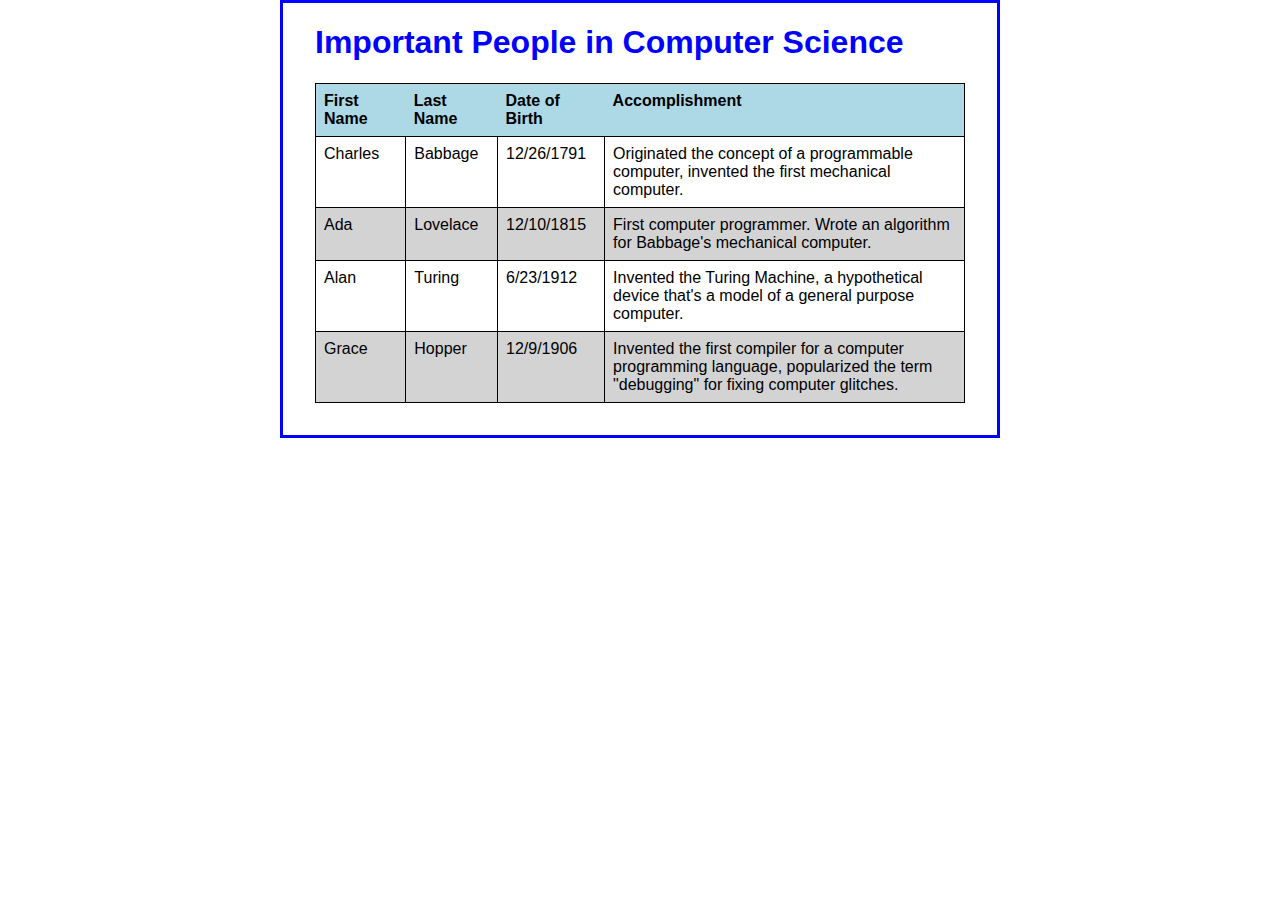
<file: altrow/index.html>
<!DOCTYPE html>
<html>
<head>
    <meta charset="UTF-8">	
    <title>Alternating Row Plugin</title>
    <link rel="stylesheet" href="altrow.css">
    <script src="http://code.jquery.com/jquery-2.1.4.min.js"></script>
    <script src="jquery.altrow.js"></script>
    <script src="altrow.js"></script>
</head>
<body>
    <main>
      <h1>Important People in Computer Science</h1>
      <table id="important">
            <tr>
                <th>First Name</th><th>Last Name</th><th>Date of Birth</th><th>Accomplishment</th>
            </tr>
            <tr>
                <td>Charles</td><td>Babbage</td><td>12/26/1791</td>
                <td>Originated the concept of a programmable computer, invented the first mechanical computer.</td>
            </tr>
            <tr>
                <td>Ada</td><td>Lovelace</td><td>12/10/1815</td>
                <td>First computer programmer. Wrote an algorithm for Babbage's mechanical computer.</td>
            </tr>
            <tr>
                <td>Alan</td><td>Turing</td><td>6/23/1912</td>
                <td>Invented the Turing Machine, a hypothetical device that's a model of a general purpose computer.</td>
            </tr>
            <tr>
                <td>Grace</td><td>Hopper</td><td>12/9/1906</td>
                <td>Invented the first compiler for a computer programming language, popularized the term "debugging" for fixing computer glitches.</td>
            </tr>
        </table>
    </main>
</body>
</html>
</file>
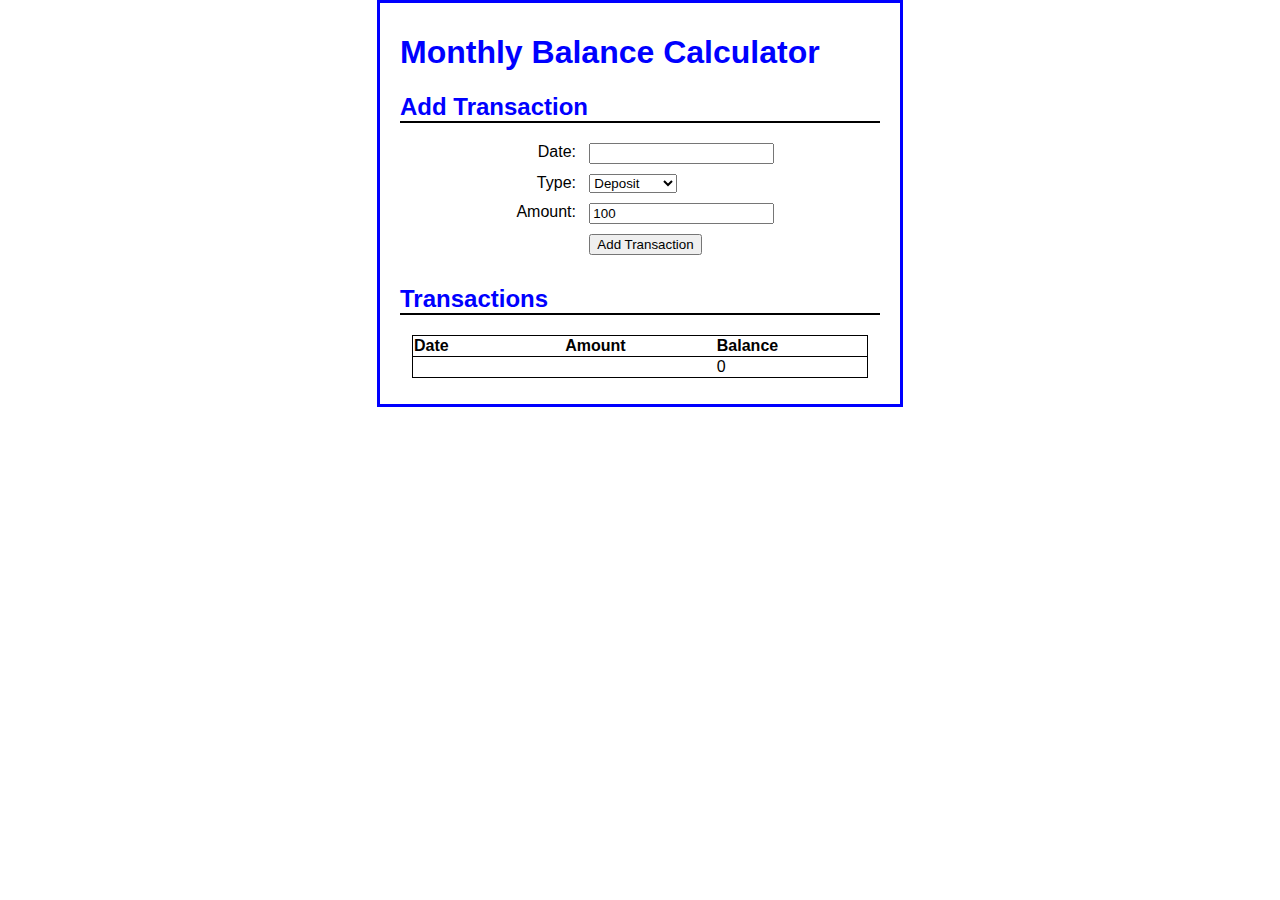
<file: balance/index.html>
<!DOCTYPE html>
<html>
<head>
    <title>Monthly Balance Calculator</title>
    <link rel="stylesheet" type="text/css" href="balance.css">
    <script type="text/javascript" src="library_balance.js"></script>
    <script type="text/javascript" src="balance.js"></script>
</head>

<body>
    <main>
        <h1>Monthly Balance Calculator</h1>
        <h2>Add Transaction</h2>
        <div>
            <label>Date:</label>
            <input type="text" id="date"><br>

            <label>Type:</label>
            <select id="type">
                <option value="deposit">Deposit</option>
                <option value="withdrawal">Withdrawal</option>
            </select><br>

            <label>Amount:</label>
            <input type="text" id="amount" value="100"><br>

            <label>&nbsp;</label>
            <input type="button" id="add" value="Add Transaction"><br>
        </div>

        <h2>Transactions</h2>
        <table id="transactions"></table>
    </main>
</body>
</html>
</file>
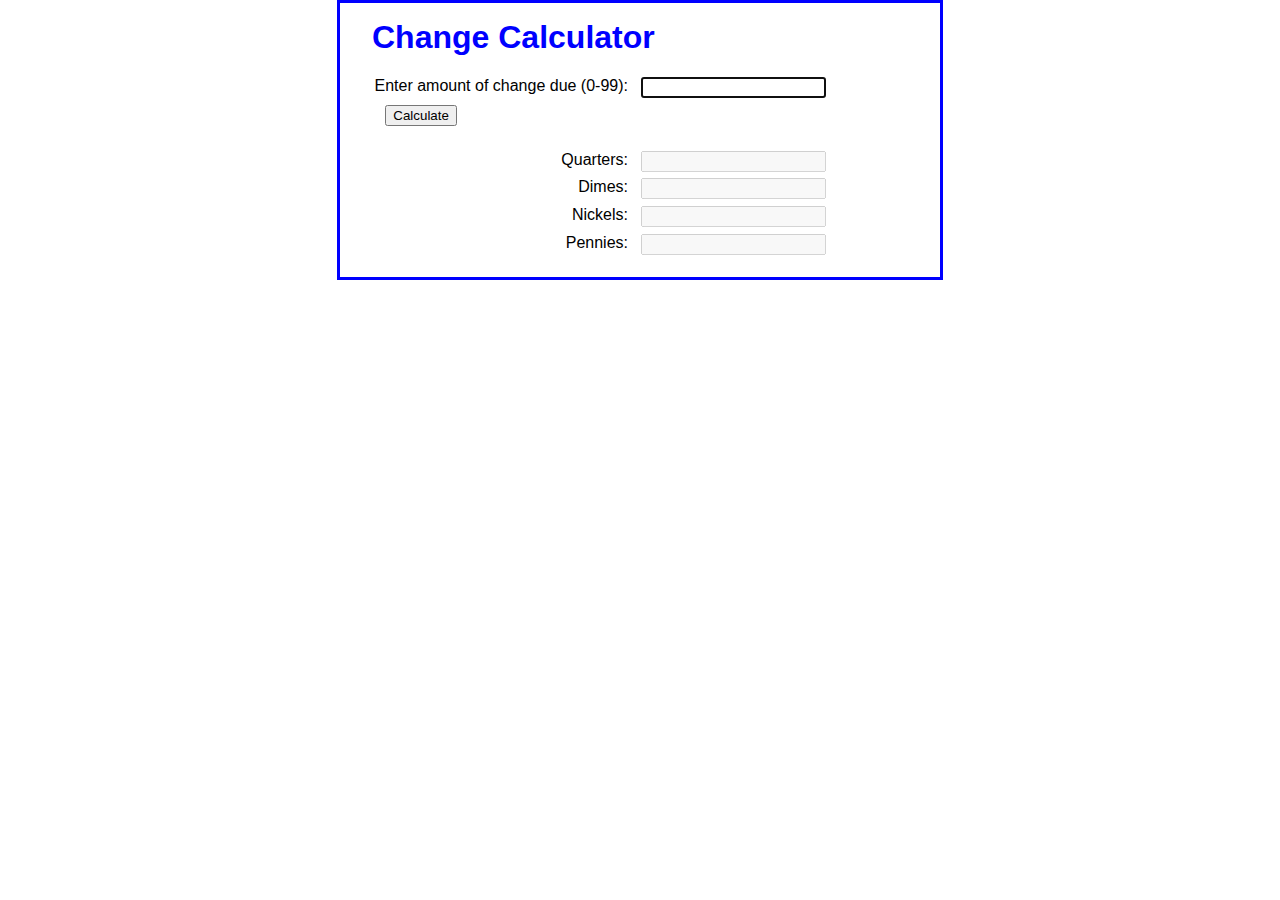
<file: changemaker/index.html>
<!DOCTYPE html>
<html>
<head>
	<meta charset="utf-8">
	<title>Make Change</title>
   	<link rel="stylesheet" href="styles.css">
    <script src="make_change.js"></script>
</head>

<body>
<main>
    <h1>Change Calculator</h1>

    <label>Enter amount of change due (0-99):</label>
    <input type="text" id="cents" />
    <input type="button" value="Calculate" name="calculate" id="calculate" /><br><br>

    <label>Quarters:</label>
    <input type="text" id="quarters" disabled><br>
					
    <label>Dimes:</label>
    <input type="text" id="dimes" disabled><br>
	
    <label>Nickels:</label>
    <input type="text" id="nickels" disabled><br>
		
    <label>Pennies:</label>
    <input type="text" id="pennies" disabled><br>

</main>
</body>
</html>
</file>
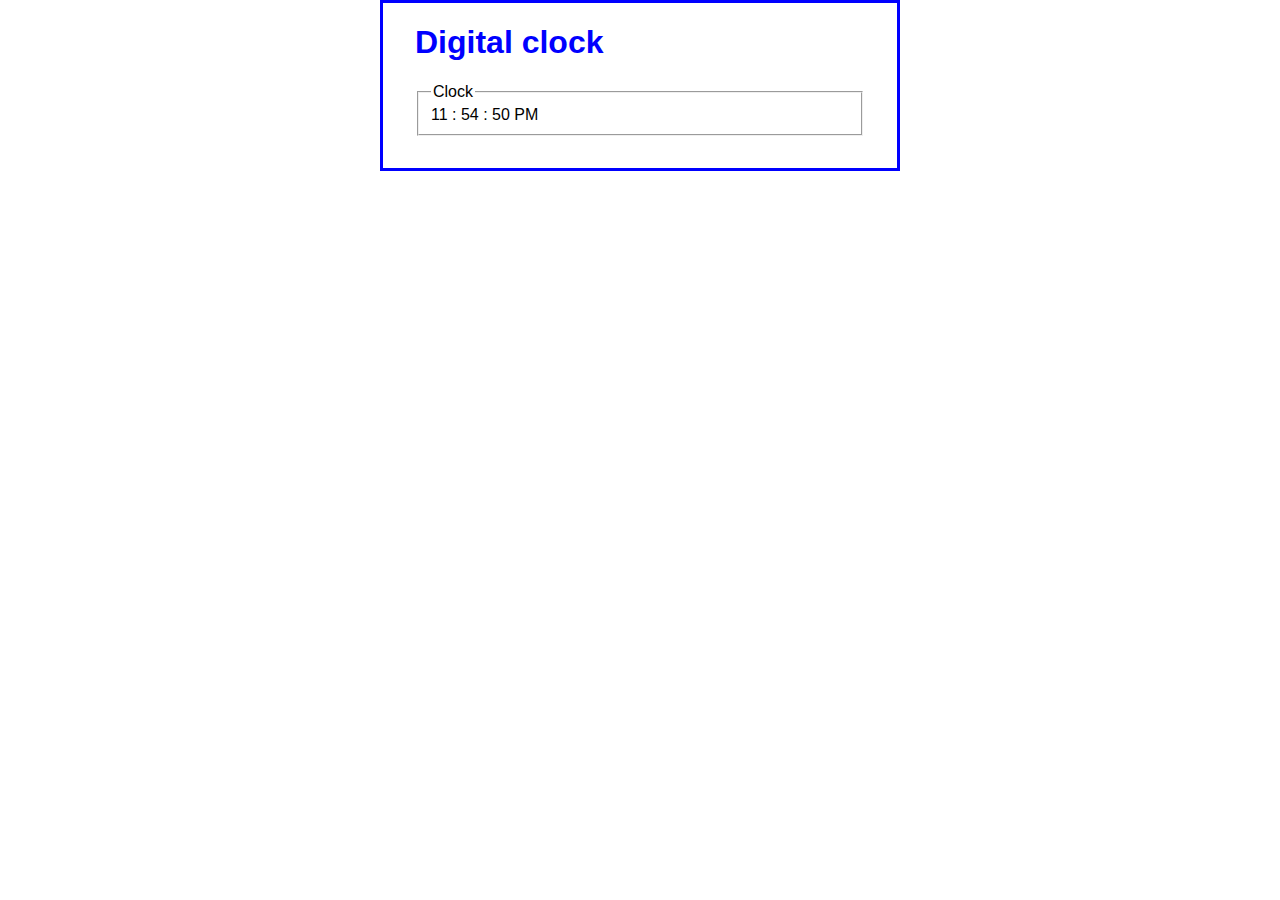
<file: clock/index.html>
<!DOCTYPE html>
<html>
<head>
    <meta charset="UTF-8">	
    <title>Clock</title>
    <link rel="stylesheet" href="clock.css">
    <script src="clock.js"></script>
</head>
<body>
    <main>
        <h1>Digital clock</h1>
        <fieldset>
            <legend>Clock</legend>
            <span id="hours">&nbsp;</span> :
            <span id="minutes">&nbsp;</span> :
            <span id="seconds">&nbsp;</span>
            <span id="ampm">&nbsp;</span>
        </fieldset>
    </main>
</body>
</html>
</file>
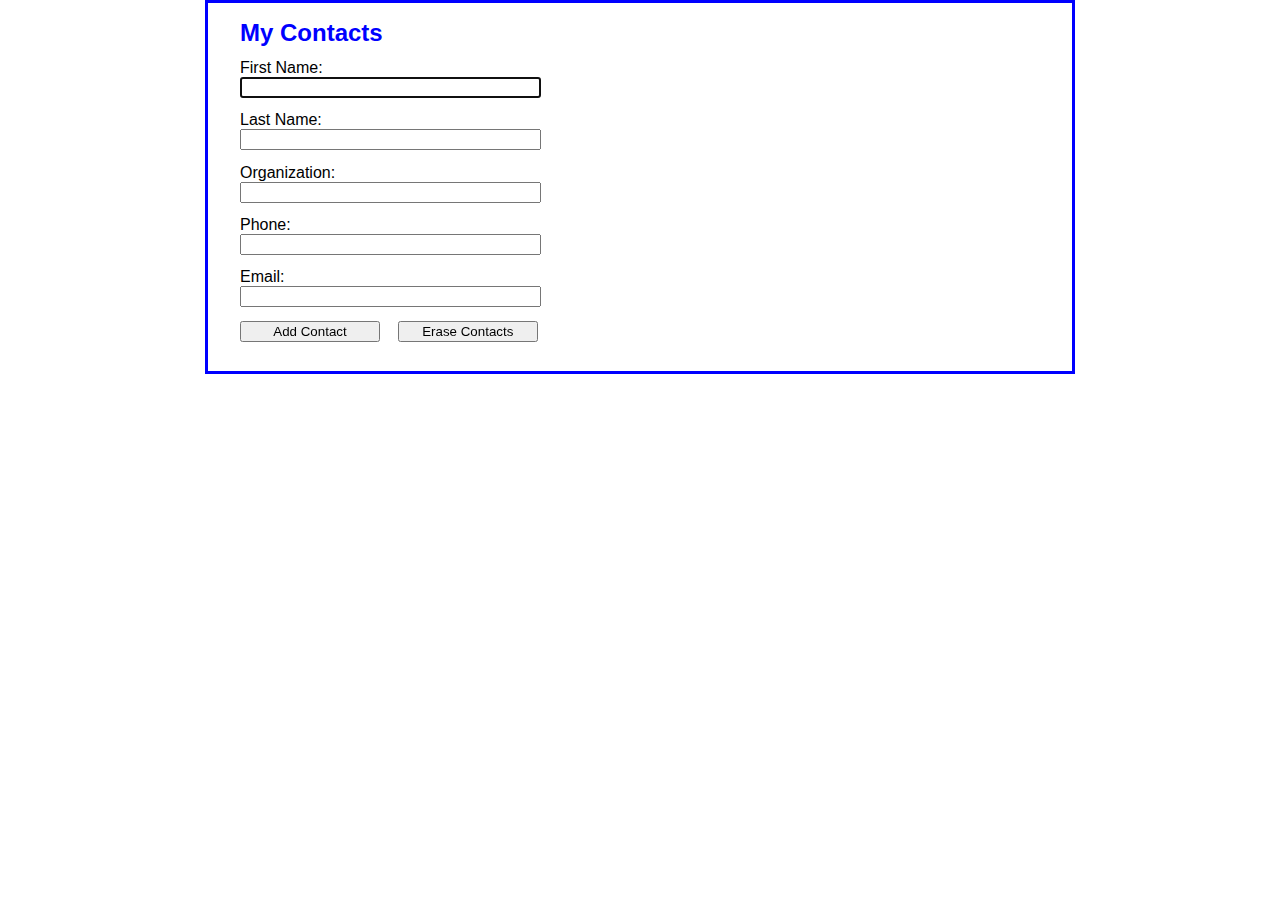
<file: contactlist/index.html>
<!DOCTYPE html>
<html>
<head>
    <title>Contact List</title>
    <link type="text/css" rel="stylesheet" href="contact_list.css">
    <script type="text/javascript" src="library_storage.js"></script>
    <script type="text/javascript" src="library_contact.js"></script>
    <script type="text/javascript" src="contact_list.js"></script>
</head>
<body>
<main>
    <h1>My Contacts</h1>
    <table id="contacts"></table>

    <label for="first">First Name:</label><br>
    <input type="text" name="first" id="first"><br>
    <label for="last">Last Name:</label><br>
    <input type="text" name="last" id="last"><br>
    <label for="org">Organization:</label><br>
    <input type="text" name="org" id="org"><br>
    <label for="phone">Phone:</label><br>
    <input type="text" name="phone" id="phone"><br>
    <label for="email">Email:</label><br>
    <input type="text" name="email" id="email"><br>

    <input type="button" name="add_contact" id="add_contact" value="Add Contact">
    <input type="button" name="erase" id="erase" value="Erase Contacts">
    <div class="clear"></div>
</main> 
</body>
</html>
</file>
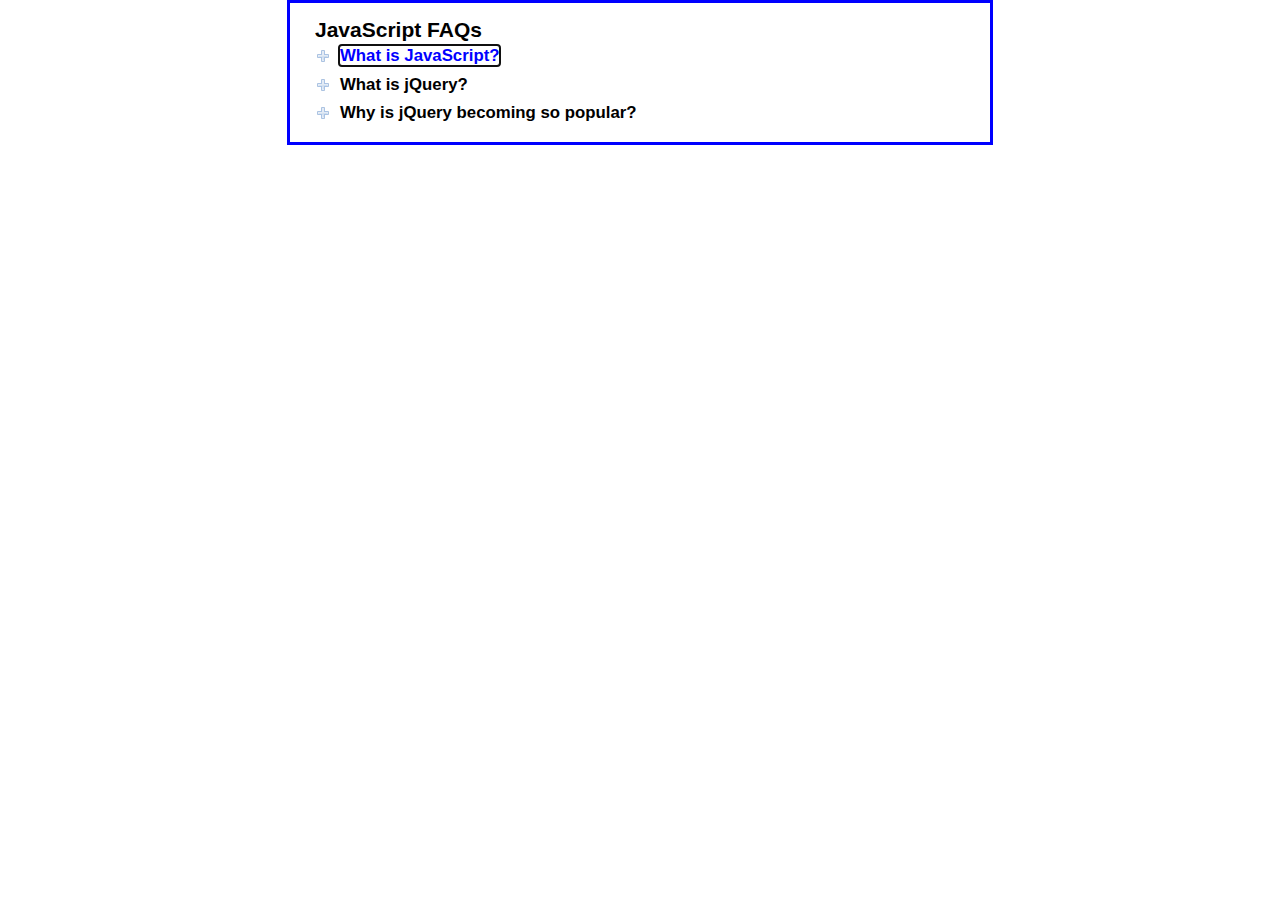
<file: faqs/index.html>
<!DOCTYPE html>
<html lang="en">
<head>
    <meta charset="UTF-8">
    <title>FAQs</title>
    <link rel="stylesheet" href="main.css">
    <script src="faqs.js"></script>   	
</head>

<body>
    <main id="faqs">
        <h1>JavaScript FAQs</h1>
        <h2><a href="#" >What is JavaScript?</a></h2>
        <div>
            <p>JavaScript is a programming language that's built into the major web browsers.
                It makes web pages more responsive and saves round trips to the server.
            </p>
        </div>
        <h2><a href="#">What is jQuery?</a></h2>
        <div>
            <p>jQuery is a library of the JavaScript functions that you're most likely 
               to need as you develop web sites.
            </p>
        </div>
        <h2><a href="#">Why is jQuery becoming so popular?</a></h2>
        <div>
            <p>Three reasons:</p>
            <ul>
                <li>It's free.</li>
                <li>It lets you get more done in less time.</li>
                <li>All of its functions are cross-browser compatible.</li>
            </ul>
        </div>
    </main>
</body>
</html>
</file>
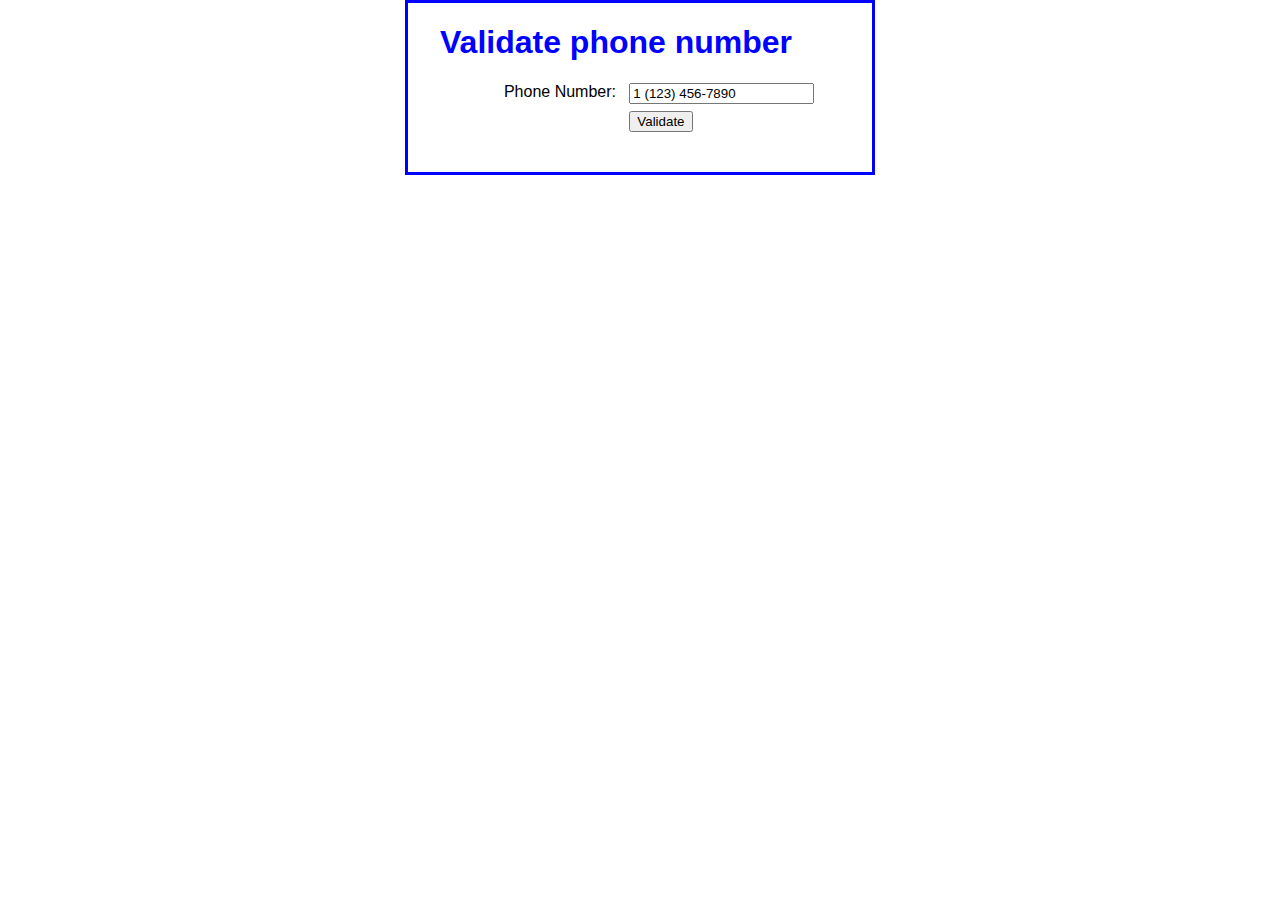
<file: regex/index.html>
<!DOCTYPE html>
<html>
<head>
    <meta charset="UTF-8">	
    <title>Phone Number Validator</title>
    <link rel="stylesheet" href="regex.css">
    <script src="regex.js"></script>
</head>
<body>
    <main>
        <h1>Validate phone number</h1>
        <label for="phone">Phone Number:</label>
	<input type="text" id="phone"><br>
        
        <label>&nbsp;</label>
        <input type="button" id="validate" value="Validate"><br>
        <label>&nbsp;</label>
        <span id="message">&nbsp;</span>
    </main>
</body>
</html>
</file>
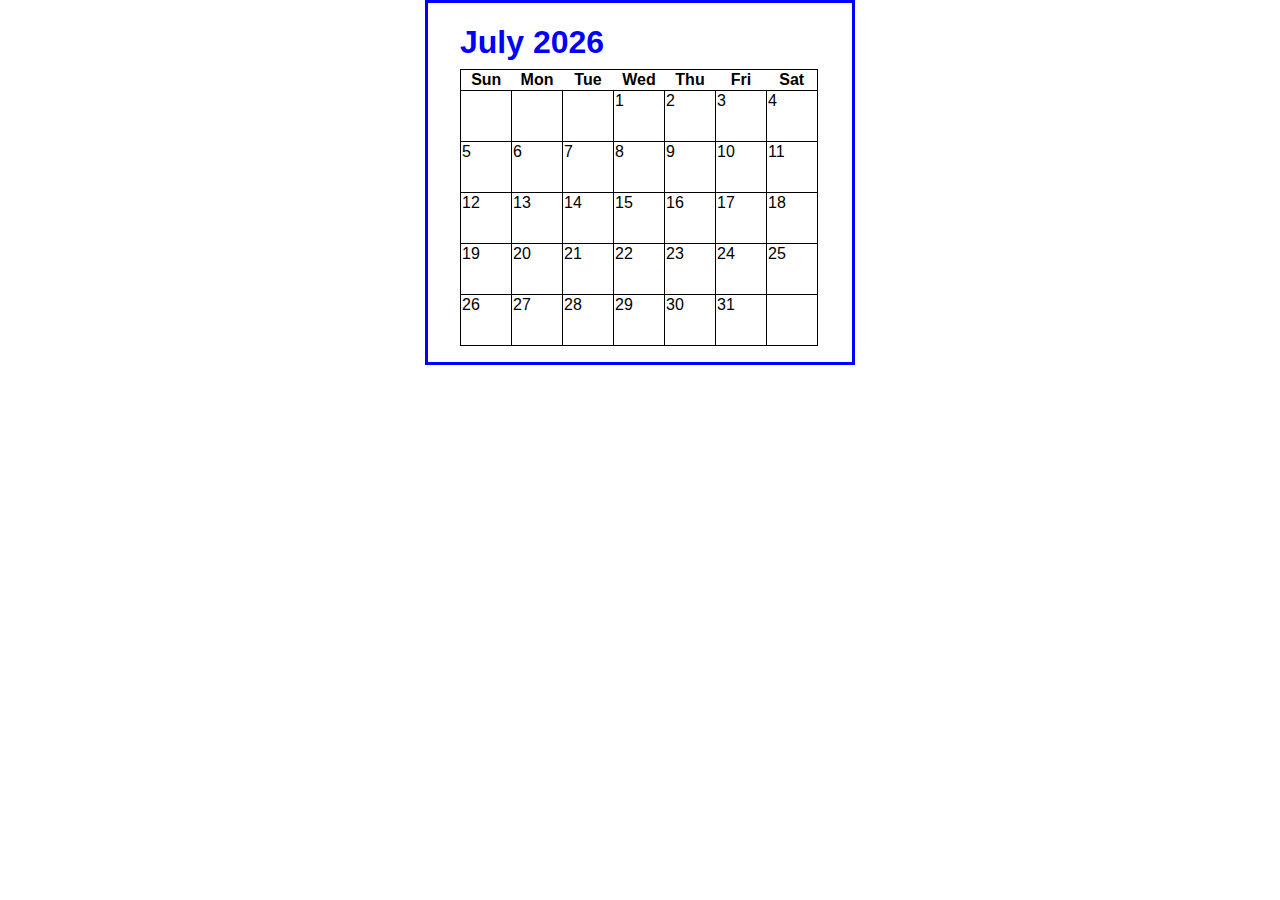
<file: calendar/calendar/index.html>
<!DOCTYPE html>
<html>
<head>
    <title>Calendar</title>
    <link rel="stylesheet" href="calendar.css">
    <script src="calendar.js"></script>
</head>
<body>
    <main>
        <h1><span id="month_year">&nbsp;</span></h1>

        <table id="calendar">
            <tr><th>Sun</th><th>Mon</th><th>Tue</th><th>Wed</th><th>Thu</th><th>Fri</th><th>Sat</th></tr>
        </table>
    </main>
</body>
</html>
</file>
<file: altrow/altrow.css>
body {
    font-family: Arial, Helvetica, sans-serif;
    background-color: white;
    margin: 0 auto;
    width: 650px;
    border: 3px solid blue;
    padding: 0 2em 1em;
}
h1 {
    color: blue;
}
label {
    float: left;
    width: 11em;
    text-align: right;
    padding-bottom: .5em;
}
input {
    margin-left: 1em;
    margin-bottom: .5em;
}

/* table-specific css */
table {
    width: 100%;
    border-collapse: collapse; 
    border: 1px solid black;
    margin-bottom: 1em;
}
th {
    padding: 0.5em;
    text-align: left;
    vertical-align: top;
}
td {
    padding: 0.5em;
    max-width: 28em;
    border-top: 1px solid black;
    border-right: 1px solid black;
    vertical-align: top;
}
.header {
    background-color: lightblue;
}
.odd {
    background-color: white;
} 
.even {
    background-color: lightgray;
}
</file>
<file: balance/balance.css>
body {
    font-family: Arial, Helvetica, sans-serif;
    background-color: white;
    margin: 0 auto;
    width: 480px;
    border: 3px solid blue;
    padding: 10px 20px;
}
h1, h2 {
    color: blue;
}
h2 {
    border-bottom: 2px solid black;
}
label {
    float: left;
    width: 11em;
    text-align: right;
    padding-bottom: .5em;
}
input, select {
    margin-left: 1em;
    margin-bottom: 0.75em;
}
table {
    width: 95%;
    border: 1px solid black;
    border-collapse: collapse;
    margin: 1em auto;
}
th, td {
    text-align: left;
}
th {
    border-bottom: 1px solid black;
    width: 33%;
}
</file>
<file: changemaker/styles.css>
body {
    font-family: Arial, Helvetica, sans-serif;
    background-color: white;
    margin: 0 auto;
    width: 600px;
    border: 3px solid blue;
}
h1 {
	color: blue;
	margin-top: 0;
}
main {
    padding: 1em 2em;
}
label {
	float: left;
    width: 16em;
    text-align: right;
}
input {
    margin-left: 1em;
    margin-bottom: .5em;
}
</file>
<file: clock/clock.css>
body {
    font-family: Arial, Helvetica, sans-serif;
    background-color: white;
    margin: 0 auto;
    width: 450px;
    border: 3px solid blue;
    padding: 0 2em 1em;
}
h1 {
    color: blue;
}
label {
    float: left;
    width: 11em;
    text-align: right;
    padding-bottom: .5em;
}
input {
    margin-left: 1em;
    margin-bottom: .5em;
}
fieldset {
    margin-bottom: 1em;
}
</file>
<file: contactlist/contact_list.css>
body {
    font-family: Verdana, Arial, Helvetica, sans-serif;
    font-size: 100%;
    background-color: white;
    width: 800px;
    margin: 0 auto;
    border: 3px solid blue;
    padding: 0 2em 1em;
}
h1 { 
    font-size: 150%;
    color: blue;
    margin-bottom: .5em;
}
label {
    float: left;
    width: 8em;
}
input {
    width: 22em;
    margin-right: 1em;
    margin-bottom: 1em;
}
input[type="button"] {
    width: 10.5em;
}
.clear {
    clear: both;
}
#contacts {
    width: 50%;
    margin: 0 3em 0 0;
    float: right;
}
</file>
<file: faqs/main.css>
* {
    margin: 0;
    padding: 0;
}
body {
    font-family: Verdana, Arial, Helvetica, sans-serif;
    font-size: 87.5%;
    width: 650px;
    margin: 0 auto;
    border: 3px solid blue;
    padding: 15px 25px;
}
h1 { 
    font-size: 150%;
}
h2 {
    font-size: 120%;
    padding: .25em 0 .25em 25px;
    cursor: pointer;
    background: url(images/plus.png) no-repeat left center;
}
h2.minus {
    background: url(images/minus.png) no-repeat left center;
}
a {
    color: black;
    text-decoration: none; 
}
a:focus, a:hover { 
	color: blue; 
}
div {
    display: none;
}
div.open {
    display: block;
}
ul {
    padding-left: 45px;
}
li {
    padding-bottom: .25em;
}
p {
    padding-bottom: .25em;
    padding-left: 25px;
}
</file>
<file: regex/regex.css>
body {
    font-family: Arial, Helvetica, sans-serif;
    background-color: white;
    margin: 0 auto;
    width: 400px;
    border: 3px solid blue;
    padding: 0 2em 1em;
}
h1 {
    color: blue;
}
label {
    float: left;
    width: 11em;
    text-align: right;
    padding-bottom: .5em;
}
input {
    margin-left: 1em;
    margin-bottom: .5em;
}
#message {
    margin-left: 1em;
    color: red;
}
</file>
<file: calendar/calendar/calendar.css>
body {
    font-family: Arial, Helvetica, sans-serif;
    background-color: white;
    margin: 0 auto;
    width: 360px;
    border: 3px solid blue;
    padding: 0 2em 1em;
}
h1 {
    color: blue;
    margin-bottom: .25em;
}
table {
    border-collapse: collapse;
    border: 1px solid black;
}
td {
    width: 3em;
    height: 3em;
    vertical-align: top;
    padding: 0.5 0 0 0.5;
    border: 1px solid black;
}
</file>
